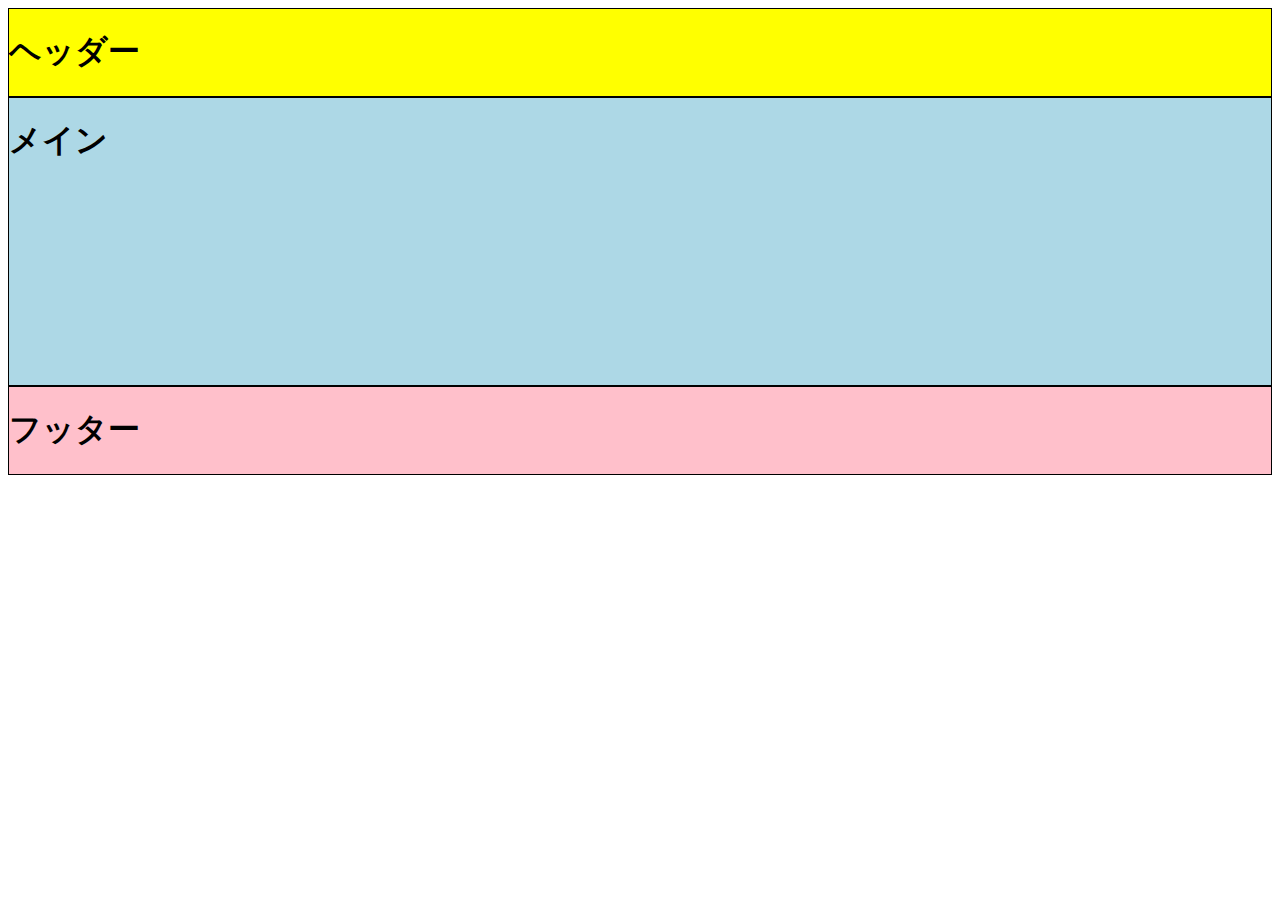
<file: JavaStudy/3/index.html>
<!DOCTYPE html>
<html lang="en">
<head>
    <meta charset="UTF-8">
    <meta name="viewport" content="width=device-width, initial-scale=1.0">
    <title></title>
    <link rel="stylesheet" href="style.css">
</head>
<body>
    <header class="header">
        <h1>ヘッダー</h1>
    </header>
    <main class="main">
        <h1>メイン</h1>
    </main>
    <footer class="footer">
        <h1>フッター</h1>
    </footer>
</body>
</html>
</file>
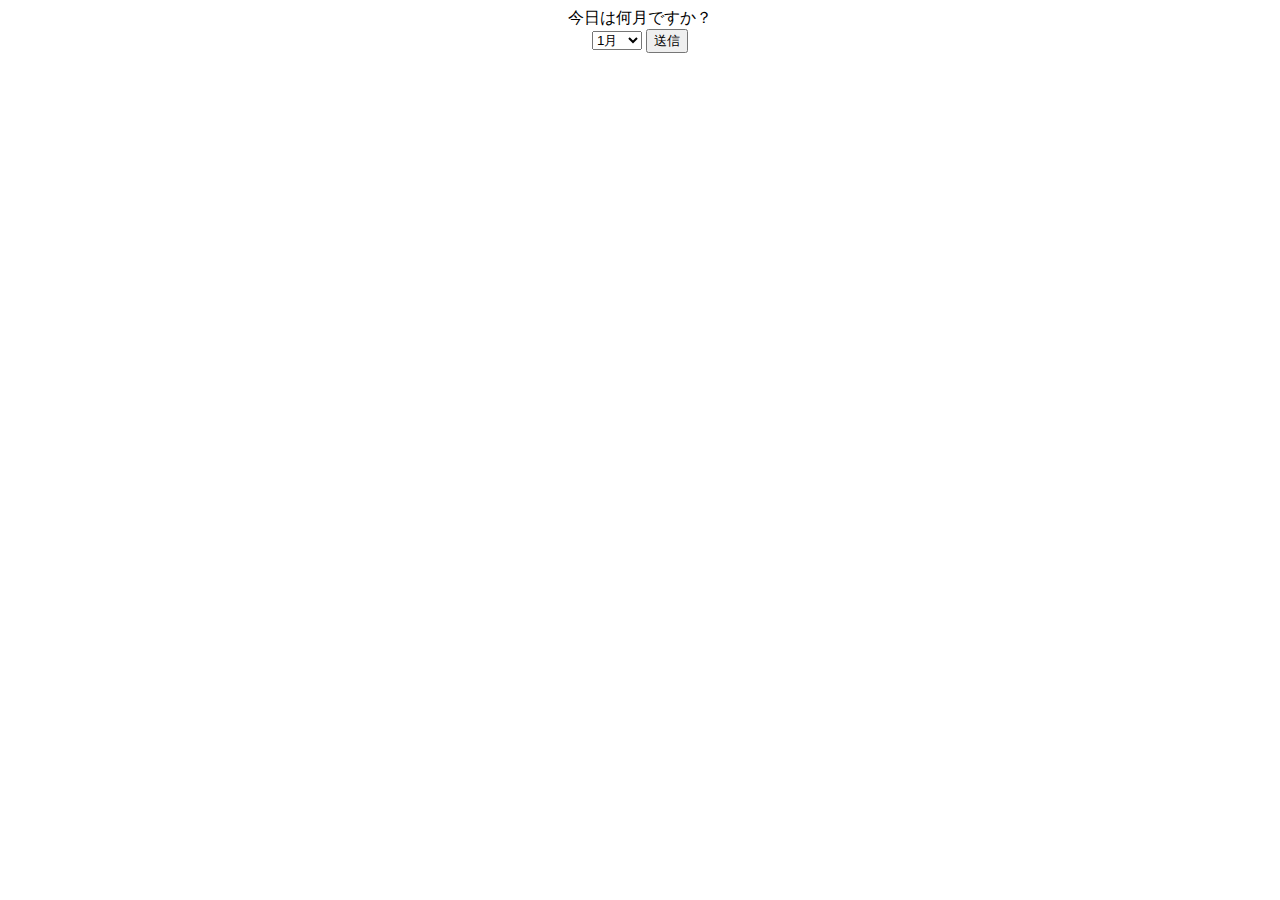
<file: JavaStudy/4-2/WebContent/select.html>
<!DOCTYPE html>
<html>
<head>
<meta charset="utf-8">
<title>select</title>
</head>
<body>
 <div align="center">
 今日は何月ですか？
 <!--問① web.xmlのurl-patternを確認しformの遷移先を指定しましょう。 -->
 <form action="./month" method="post">
 <select name="month">
 <option value="1">1月</option>
 <option value="2">2月</option>
 <option value="3">3月</option>
 <option value="4">4月</option>
 <option value="5">5月</option>
 <option value="6">6月</option>
 <option value="7">7月</option>
 <option value="8">8月</option>
 <option value="9">9月</option>
 <option value="10">10月</option>
 <option value="11">11月</option>
 <option value="12">12月</option>
 <!--問② 3月~12月も同様に選択できるよう記述しましょう。 -->
 </select> <input type="submit" name="button" value="送信">
 </form>
 </div>
</body>
</html>
</file>
<file: JavaStudy/3/style.css>
#wrapper {
    width: 800px;
}

.header {
    border: solid 1px black;
    background-color: yellow;
}

.main {
    border: solid 1px black;
    background-color: lightblue ;
    padding-bottom: 200px;
}

.footer {
    border: solid 1px black;
    background-color: pink;
}

@madia screen and (max width: 767px) {
    #wrapper {
        width: 80%;
    }
}

@madia screen and (max witdh: 479px) {
    .header {
        height: 300px;
    }

    .footer {
        height: 200px;
    }
}
</file>
